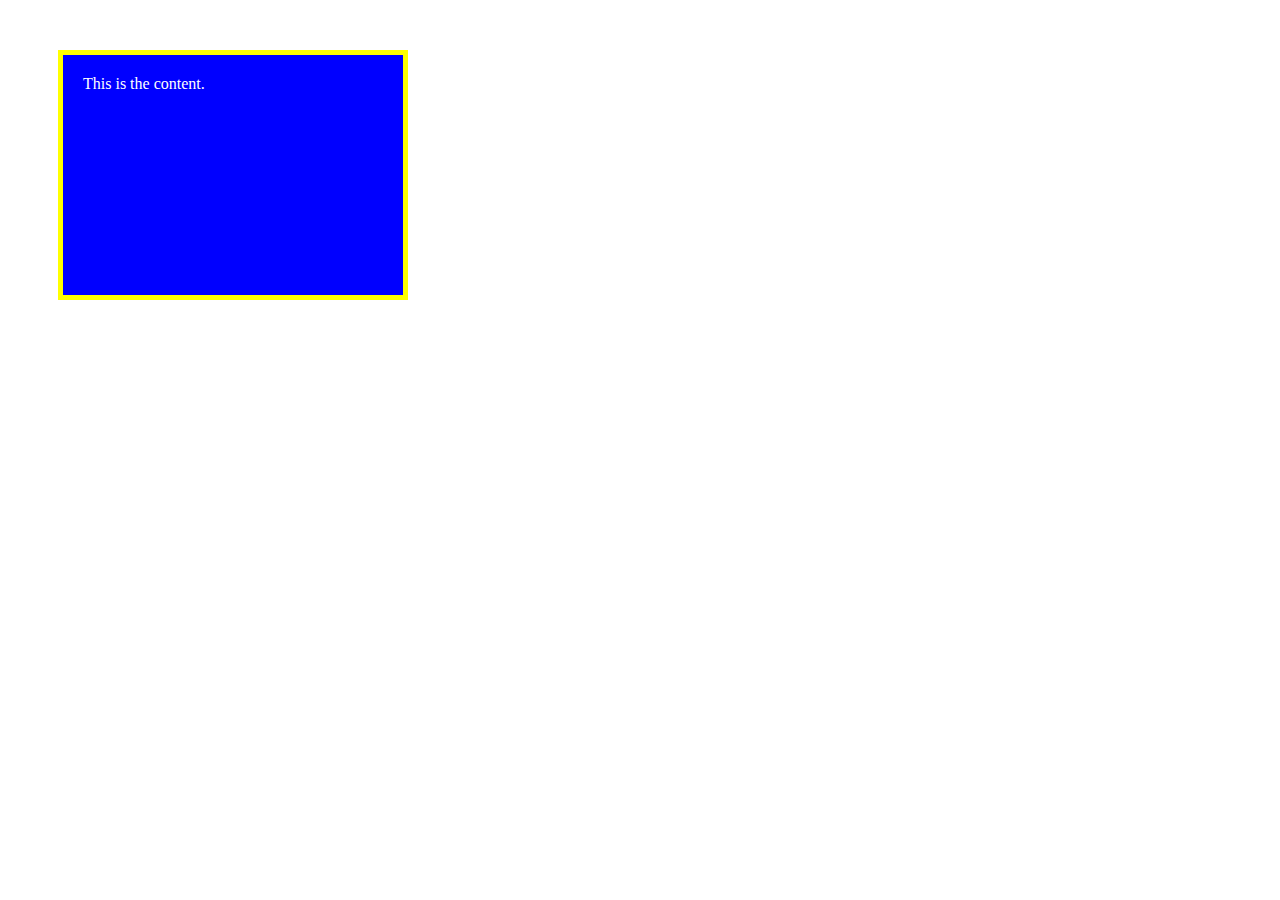
<file: custom.html>
<!DOCTYPE html>
<html lang="en">
<head>
    <meta charset="UTF-8">
    <meta name="viewport" content="width=device-width, initial-scale=1.0">
    <title>Document</title>
    <link rel="stylesheet" href="custom.css">

</head>
<body>
    <div class="box">
        This is the content.
    </div>
    
</body>
</html>
</file>
<file: custom.css>
.box {
    width: 300px;
    height: 200px;
    background-color: blue;
    color: white;
    border: 5px solid yellow;
    padding: 20px;
    margin: 50px;
}
nav {
    background-color: #f2f2f2;
    padding: 10px;
    border-bottom: 1px solid #ccc;
}

nav ul {
    list-style-type: none;
    margin: 0;
    padding: 0;
}

nav li {
    display: inline-block;
    margin-right: 10px;
}

nav a {
    text-decoration: none;
    color: #333;
    padding: 5px 10px;
}

nav a:hover {
    background-color: #ddd;
}
</file>
